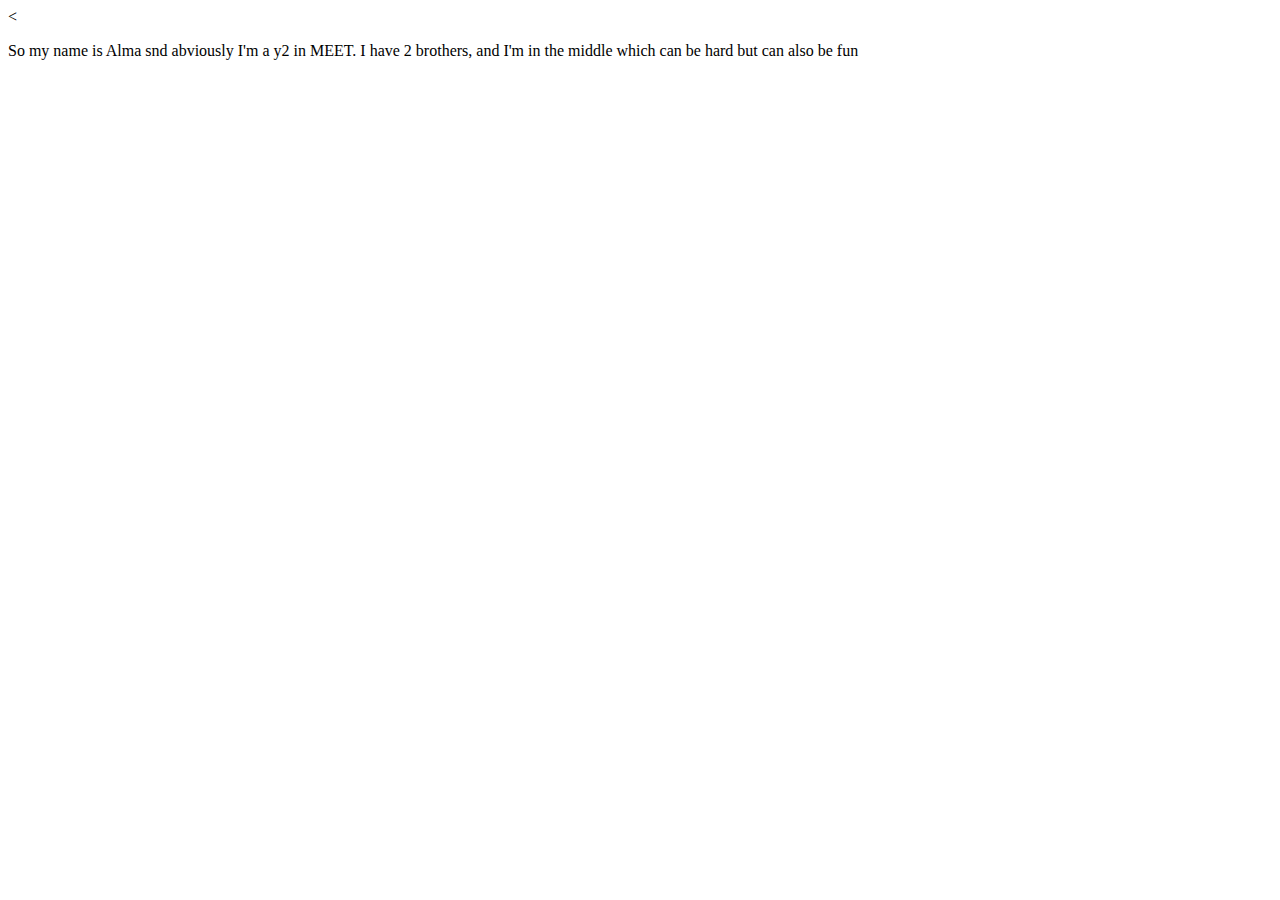
<file: templates/aboutme.html>
<<!DOCTYPE html>
<html>
<head>
	<title>About Me</title>
</head>
<body>
<p>
So my name is Alma snd abviously I'm a y2 in MEET. I have 2 brothers, and I'm in the middle which can be hard but can also be fun 
</p>
</body>
</html>
</file>
